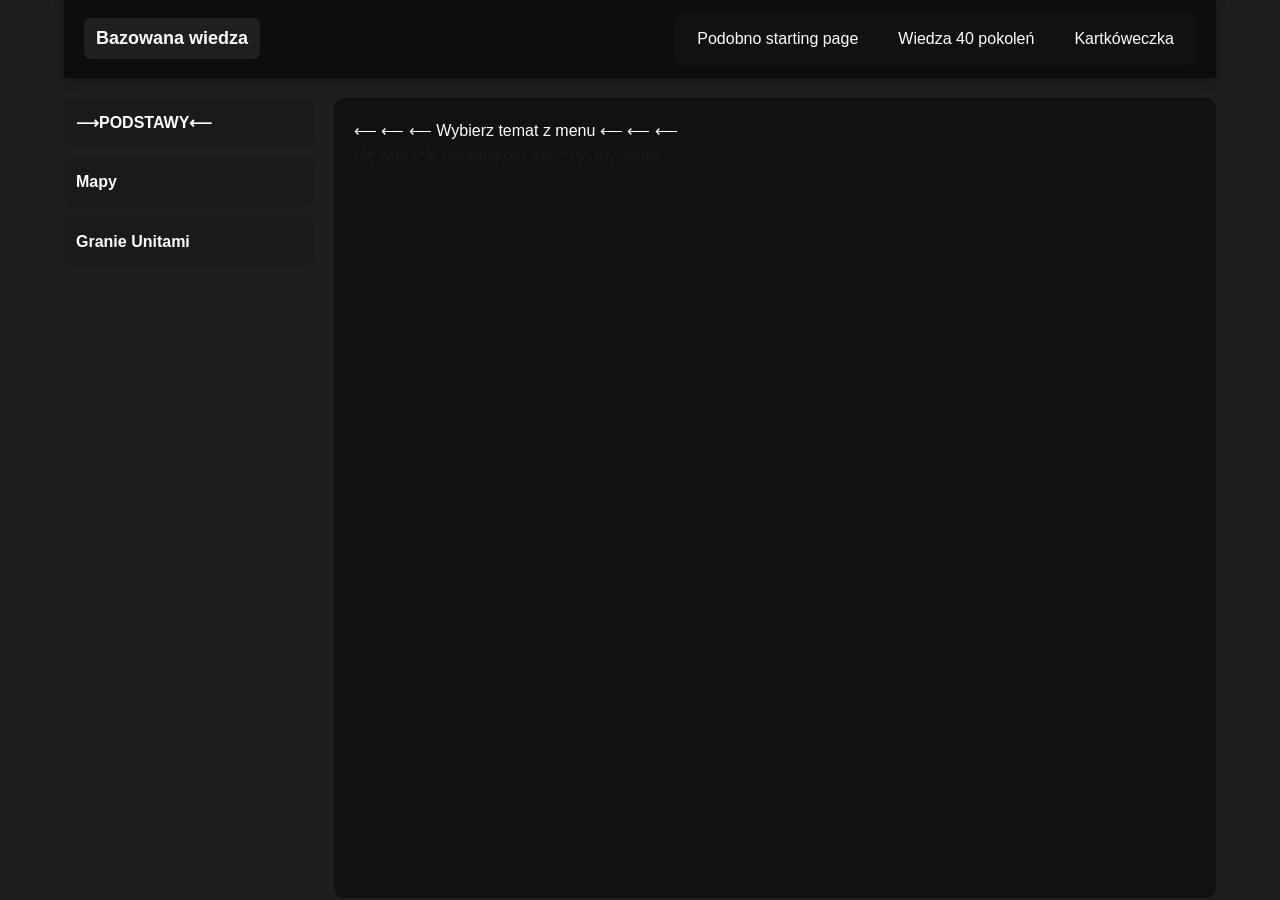
<file: knowledgeBase.html>
<!DOCTYPE html>
<html lang="pl">
<head>
  <meta charset="UTF-8" />
  <title>Baza wiedzy</title>

  <link rel="stylesheet" href="style-optimized.css">



</head>

<body>

<div class="kb-layout">

  <div class="kb-menu">

    <!-- PODSTAWY -->
    <div class="kb-item" onclick="toggle(this)">
      <div class="kb-item-title">⟶PODSTAWY⟵</div>

      <div class="kb-links">
        <div class="kb-link" onclick="loadContent(event, 'resp')">
          Resp w ataku
        </div>

        <div class="kb-link" onclick="loadContent(event, 'treby')">
          Treby
        </div>
      </div>
    </div>

    <!-- UNITY -->
    <div class="kb-item" onclick="toggle(this)">
      <div class="kb-item-title">Mapy</div>

      <div class="kb-links">
        <div class="kb-link" onclick="loadContent(event, 'mapy')">
          placeholder
        </div>
      </div>
    </div>

    <!-- SYSTEM LOAD + SCROLL -->
    <div class="kb-item" onclick="toggle(this)">
      <div class="kb-item-title">Granie Unitami</div>

      <div class="kb-links">

        <div class="kb-link"
             onclick="loadAndScroll(event, 'unity', 'sekcja1')">
          placeholder
        </div>

        <div class="kb-link"
             onclick="loadAndScroll(event, 'unity', 'sekcja2')">
          placeholder
        </div>

        <div class="kb-link"
             onclick="loadAndScroll(event, 'unity', 'sekcja3')">
          placeholder
        </div>

      </div>
    </div>

  </div>

  <div class="kb-content" id="kbContent">
    <p>⟵ ⟵ ⟵ Wybierz temat z menu ⟵ ⟵ ⟵</p>
    <p style="color:#1a1a1a ;">nie wierzcie poradnikom włączcie myślenie </p>
  </div>

</div>
  <script src="navbar.js"></script>
<script src="knowledgeBase.js"></script>
<script>
  renderNavbar("Bazowana wiedza");
</script>
</body>
</html>
</file>
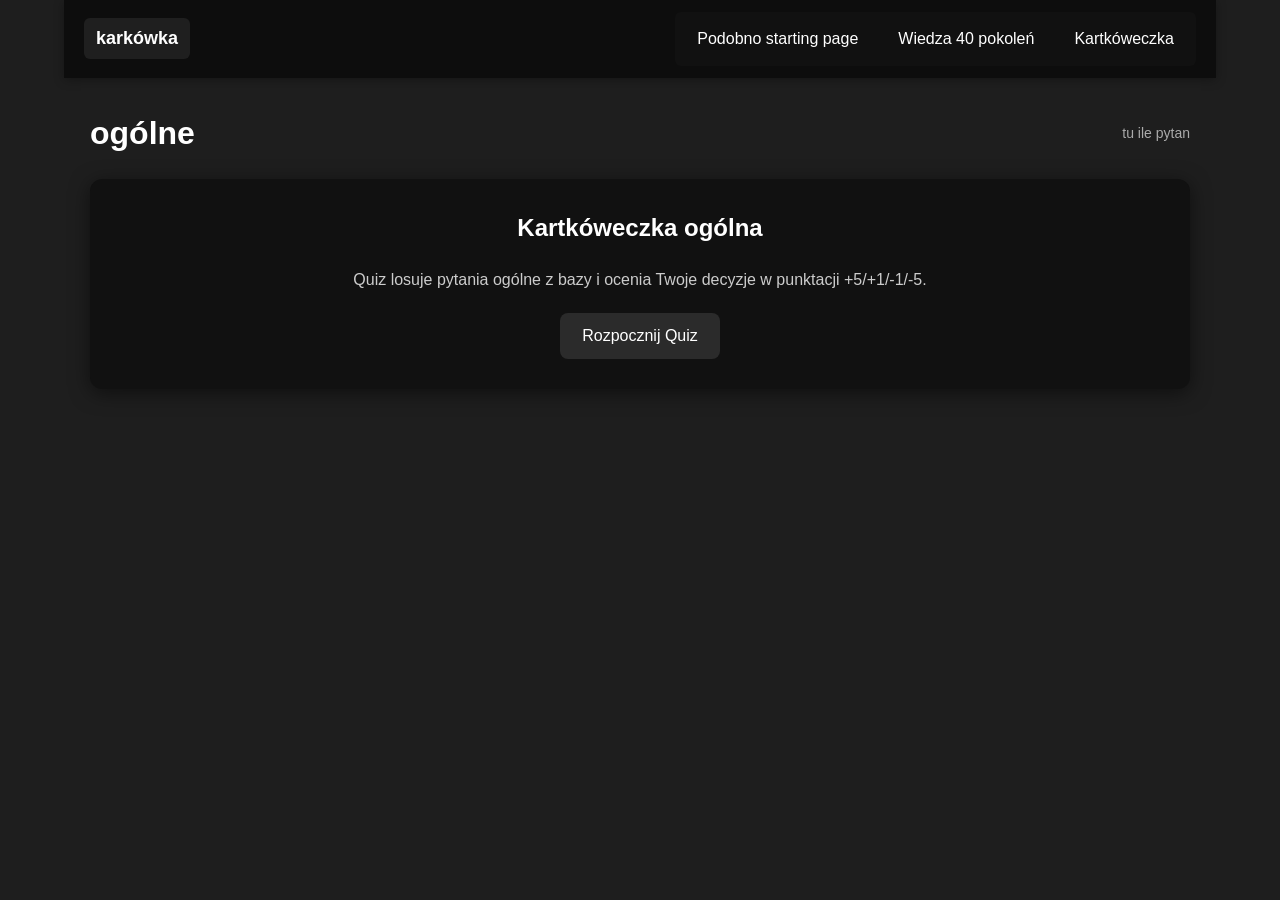
<file: testc-optimized.html>
<!DOCTYPE html>
<html lang="pl">
<head>
  <meta charset="UTF-8">
  <meta name="viewport" content="width=device-width, initial-scale=1.0">
  <meta name="description" content="TestC - Quiz taktyczny do oceny umiejętności podejmowania decyzji">
  <title>TestC </title>

  <!-- Styles -->
  <link rel="stylesheet" href="style-optimized.css">

  <!-- Scripts -->
  <script src="questions.js" defer></script>
  <script src="templates.js" defer></script>
  <script src="navbar.js" defer></script>
  <script src="testc-optimized.js"></script>
</head>
<body>

  <!-- Navigation Container -->
  <div id="navbar-container"></div>

  <!-- Main Quiz Container -->
  <div class="quiz-wrapper">

    <!-- Quiz Header -->
    <div class="quiz-header">
      <h1>ogólne</h1>
      <div id="progress">tu ile pytan</div>
    </div>

    <!-- Quiz Content Box -->
    <div class="quiz-box" id="quiz-box">

      <!-- Start Screen -->
      <div id="start-screen">
        <h2>Kartkóweczka ogólna</h2>
        <p class="quiz-description">
          Quiz losuje pytania ogólne z bazy i ocenia Twoje decyzje w punktacji +5/+1/-1/-5.
        </p>
        <button id="start-btn" class="main-btn">
          Rozpocznij Quiz
        </button>
      </div>

      <!-- Quiz Screen -->
      <div id="quiz-screen" style="display:none;">
        <div id="media-container"></div>
        <h2 id="question-text">Ładowanie pytania...</h2>
        <div id="answers-container"></div>
      </div>

    </div>

  </div>

</body>
</html>
</file>
<file: style-optimized.css>
/* ========================================
   GLOBAL STYLES
   ======================================== */

* {
  box-sizing: border-box;
  margin: 0;
  padding: 0;
}

body {
  font-family: -apple-system, BlinkMacSystemFont, 'Segoe UI', Arial, sans-serif;
  max-width: 90%;
  margin: 0 auto;
  text-align: center;
  background-color: #1e1e1e;
  color: #ffffff;
  line-height: 1.6;
}

/* ========================================
   HEADER & NAVIGATION
   ======================================== */

.top-header {
  display: flex;
  justify-content: space-between;
  align-items: center;
  background: #0d0d0d;
  padding: 12px 20px;
  position: sticky;
  top: 0;
  z-index: 1000;
  box-shadow: 0 2px 10px rgba(0, 0, 0, 0.3);
}

.page-title {
  font-size: 18px;
  font-weight: bold;
  color: #ffffff;
  padding: 6px 12px;
  background: #1f1f1f;
  border-radius: 6px;
}

.navbar {
  display: flex;
  gap: 20px;
  background: #111111;
  padding: 8px 12px;
  border-radius: 6px;
}

.navbar a {
  color: #ffffff;
  text-decoration: none;
  padding: 6px 10px;
  border-radius: 6px;
  transition: background 0.2s ease;
}

.navbar a:hover {
  background: #333333;
}
/*
strona startowa

*/

    .hero-container {
      max-width: 900px;
      margin: 10px auto;
      padding: 10px;
    }

    .main-video-wrapper {
      margin-bottom: 40px;
    }

    /* Kontener na duże przyciski */
    .entry-options {
      display: flex;
      gap: 20px;
      justify-content: center;
      margin-top: 30px;
    }

    /* Styl dla dużych przycisków typu "kafelek" */
    .big-choice-btn {
      flex: 1;
      max-width: 450px;
      padding: 40px 20px;
      font-size: 20px;
      font-weight: bold;
      text-transform: uppercase;
      letter-spacing: 1px;
      display: flex;
      flex-direction: column;
      align-items: center;
      gap: 15px;
      text-decoration: none;
      background: #111111;
      border: 2px solid #333333;
      color: #ffffff;
      border-radius: 12px;
      transition: all 0.3s ease;
    }

    .big-choice-btn:hover {
      background: #1f1f1f;
      border-color: #4da3ff; /* Niebieski akcent przy hoverze */
      transform: translateY(-5px);
      box-shadow: 0 10px 20px rgba(0, 0, 0, 0.4);
    }

    .btn-icon {
      font-size: 40px;
    }

    /* Responsywność dla telefonów */
    @media (max-width: 600px) {
      .entry-options {
        flex-direction: column;
        align-items: center;
      }
      .big-choice-btn {
        width: 100%;
      }
    }
    .btn-icon-video {
  width: 100px;
  height: 100px;
  object-fit: cover; 
  border-radius: 12px; 
  margin-bottom: 10px;
  pointer-events: none; 
}
.btn-icon-image {
  width: 100px;
  height: 100px;
  object-fit: cover; 
  border-radius: 12px; 
  margin-bottom: 10px;
  pointer-events: none; 
}

/* ========================================
   QUIZ LAYOUT
   ======================================== */

.quiz-wrapper {
  max-width: 1100px;
  margin: 30px auto;
}

.quiz-header {
  display: flex;
  justify-content: space-between;
  align-items: center;
  margin-bottom: 20px;
}

.quiz-header h1 {
  margin: 0;
}

#progress {
  color: #aaaaaa;
  font-size: 14px;
}

.quiz-box {
  background: #111111;
  border-radius: 12px;
  padding: 30px;
  box-shadow: 0 4px 20px rgba(0, 0, 0, 0.5);
}

.quiz-description {
  color: #cccccc;
  margin: 20px 0;
  font-size: 16px;
}

/* ========================================
   MEDIA DISPLAY
   ======================================== */

#media-container {
  margin-bottom: 25px;
  text-align: center;
}

#media-container iframe,
iframe {
  width: 100%;
  max-width: 900px;
  aspect-ratio: 16 / 9;
  border: none;
  border-radius: 10px;
  display: block;
  margin: 0 auto;
}

.quiz-image {
  max-width: 100%;
  height: auto;
  border-radius: 10px;
  box-shadow: 0 2px 10px rgba(0, 0, 0, 0.3);
}

/* ========================================
   ANSWERS & BUTTONS
   ======================================== */

#answers-container {
  display: flex;
  flex-direction: column;
  gap: 12px;
  margin-top: 20px;
}

.answer-btn {
  background: #1f1f1f;
  border: 1px solid #333333;
  color: #ffffff;
  padding: 16px;
  border-radius: 8px;
  cursor: pointer;
  transition: all 0.2s ease;
  font-size: 16px;
  text-align: left;
  position: relative;
}

.answer-btn:hover:not(:disabled) {
  background: #2b2b2b;
  transform: translateY(-2px);
  box-shadow: 0 4px 12px rgba(0, 0, 0, 0.3);
}

.answer-btn:disabled {
  opacity: 0.75;
  cursor: default;
  transform: none;
}

.answer-label {
  display: inline-block;
  max-width: calc(100% - 80px);
}

.answer-points {
  float: right;
  font-size: 14px;
  opacity: 0.9;
  font-weight: bold;
}

/* Answer reveal states */
.revealed-answer {
  background: #161616;
  border: 1px solid #2a2a2a;
}

.hover-positive:hover:not(:disabled) {
  background: #1b5e20;
}

.hover-neutral:hover:not(:disabled) {
  background: #827717;
}

.hover-warning:hover:not(:disabled) {
  background: #e65100;
}

.hover-negative:hover:not(:disabled) {
  background: #b71c1c;
}

/* Score-based colors */
.positive {
  background: #1b5e20;
  border-color: #2e7d32;
}

.neutral {
  background: #827717;
  border-color: #9e9d24;
}

.warning {
  background: #e65100;
  border-color: #f57c00;
}

.negative {
  background: #b71c1c;
  border-color: #c62828;
}

/* ========================================
   FEEDBACK BOX
   ======================================== */

.feedback-box {
  margin-top: 25px;
  background: #1a1a1a;
  border-radius: 10px;
  padding: 20px;
  display: flex;
  flex-direction: column;
  gap: 15px;
  border: 1px solid #2a2a2a;
}

.feedback-points {
  display: inline-block;
  padding: 10px 14px;
  border-radius: 8px;
  width: fit-content;
  font-size: 18px;
  font-weight: bold;
}

.feedback-explanation {
  color: #cccccc;
  line-height: 1.6;
  text-align: left;
}

/* ========================================
   MAIN BUTTONS
   ======================================== */

.main-btn,
button.main-btn {
  background: #2b2b2b;
  color: #ffffff;
  border: none;
  padding: 14px 22px;
  border-radius: 8px;
  cursor: pointer;
  font-size: 16px;
  transition: all 0.2s ease;
  font-weight: 500;
}

.main-btn:hover {
  background: #3a3a3a;
  transform: translateY(-2px);
  box-shadow: 0 4px 12px rgba(0, 0, 0, 0.3);
}

.next-btn {
  margin-top: 10px;
}

/* ========================================
   RESULTS SCREEN
   ======================================== */

.score-box {
  font-size: 28px;
  font-weight: bold;
  margin: 20px 0 30px;
  padding: 20px;
  background: #1a1a1a;
  border-radius: 10px;
  border: 2px solid #333333;
}

.results-list {
  display: flex;
  flex-direction: column;
  gap: 20px;
  margin-top: 30px;
}

.result-item {
  background: #1a1a1a;
  padding: 20px;
  border-radius: 10px;
  border: 1px solid #2a2a2a;
}

.result-question-block {
  display: flex;
  align-items: center;
  justify-content: space-between;
  gap: 20px;
  margin-bottom: 16px;
}

.result-question {
  flex: 1;
  font-size: 20px;
  line-height: 1.4;
  text-align: left;
  font-weight: 500;
}

.result-media-preview {
  flex-shrink: 0;
  margin-left: auto;
}

.summary-media {
  width: 320px;
  height: 240px;
  object-fit: cover;
  border-radius: 8px;
  border: 1px solid #2a2a2a;
}

.summary-video-preview {
  width: 320px;
  height: 240px;
  border-radius: 8px;
  border: none;
}

.result-answer {
  padding: 8px 12px;
  border-radius: 6px;
  display: inline-block;
  margin-bottom: 10px;
  font-weight: 500;
  text-align: left;
}

.result-explanation {
  color: #aaaaaa;
  text-align: left;
  margin-bottom: 10px;
}

.best-answer-box {
  margin-top: 18px;
  padding: 15px;
  border-radius: 8px;
  background: #141414;
  border: 1px solid #2a2a2a;
}

.best-answer-title {
  margin-bottom: 10px;
  color: #aaaaaa;
  font-size: 14px;
  text-transform: uppercase;
  letter-spacing: 1px;
  text-align: left;
}

/* ========================================
   CATEGORY PERFORMANCE CHART
   ======================================== */

.summary-chart-section {
  margin: 35px 0;
  padding: 25px;
  background: #171717;
  border-radius: 12px;
  border: 1px solid #2a2a2a;
}

.category-performance-title {
  font-size: 22px;
  margin-bottom: 25px;
  text-align: left;
  font-weight: 600;
}

.category-bars {
  display: flex;
  flex-direction: column;
  gap: 18px;
}

.category-row {
  display: grid;
  grid-template-columns: 180px 1fr 100px;
  align-items: center;
  gap: 20px;
}

.category-name {
  font-size: 15px;
  color: #dddddd;
  text-align: left;
}

.stacked-bar {
  display: flex;
  overflow: hidden;
  height: 22px;
  border-radius: 999px;
  background: #222222;
}

.bar-positive {
  background: #1b5e20;
}

.bar-neutral {
  background: #827717;
}

.bar-warning {
  background: #e65100;
}

.bar-negative {
  background: #b71c1c;
}

.category-score {
  font-size: 14px;
  color: #aaaaaa;
  text-align: right;
}

/* ========================================
   KNOWLEDGE BASE (if needed)
   ======================================== */

.kb-layout {
  display: flex;
  margin-top: 20px;
  gap: 20px;
  height: 75vh;
  align-items: stretch;
}

.kb-menu {
  width: 250px;
  min-height: 99%;
  text-align: left;
}

.kb-item {
  background: #1a1a1a;
  padding: 12px;
  margin-bottom: 10px;
  border-radius: 8px;
  cursor: pointer;
  transition: background 0.2s ease;
}

.kb-item:hover {
  background: #222222;
}

.kb-item-title {
  font-weight: bold;
}

.kb-links {
  display: none;
  margin-top: 10px;
}

.kb-item.active .kb-links {
  display: block;
}

.kb-link {
  display: block;
  padding: 6px;
  margin-top: 5px;
  color: #4da3ff;
  cursor: pointer;
  border-radius: 5px;
  transition: background 0.2s ease;
}

.kb-link:hover {
  background: #222222;
}

.kb-link.active {
  background: #2b2b2b;
  border-left: 3px solid #4da3ff;
}

.kb-content {
  flex: 1;
  background: #111111;
  padding: 20px;
  border-radius: 10px;
  text-align: left;
  min-height: 800px;
  overflow-y: auto;
  box-sizing: border-box;
  
  /* Hide scrollbar */
  scrollbar-width: none;
  -ms-overflow-style: none;
}

.kb-content::-webkit-scrollbar {
  display: none;
}

.kb-article {
  display: flex;
  flex-direction: column;
  gap: 25px;
}

.kb-row {
  display: flex;
  align-items: center;
  gap: 20px;
}

.kb-image img {
  border-radius: 8px;
}

.kb-image {
  flex-shrink: 0;
}

.kb-text {
  flex: 1;
}

.kb-text .big-text {
  font-size: 40px;
  text-align: center;
}

.kb-text .small-text {
  font-size: 20px;
  text-align: center;
}

.kb-text .mid-text {
  font-size: 30px;
  text-align: center;
}

.kb-warning .mid-text {
  font-size: 25px;
  text-align: center;
}

.kb-section {
  background: #1a1a1a;
  padding: 15px;
  border-radius: 8px;
}

.kb-warning {
  display: flex;
  align-items: center;
  justify-content: space-between;
  gap: 30px;
  background: #1a1a1a;
  padding: 5px;
  margin: 10px 0;
  border-radius: 12px;
  overflow: hidden;
}

.side-images {
  display: flex;
  flex-direction: column;
  gap: 15px;
  flex-shrink: 0;
}

.corner-img {
  width: 60px;
}

/* ========================================
   RESPONSIVE DESIGN
   ======================================== */

@media (max-width: 768px) {
  body {
    max-width: 95%;
  }
  
  .quiz-wrapper {
    margin: 15px auto;
  }
  
  .quiz-box {
    padding: 20px;
  }
  
  .category-row {
    grid-template-columns: 120px 1fr 80px;
    gap: 10px;
  }
  
  .result-question-block {
    flex-direction: column;
  }
  
  .result-media-preview {
    margin-left: 0;
    width: 100%;
  }
  
  .summary-media,
  .summary-video-preview {
    width: 100%;
    height: auto;
  }
  
  .kb-layout {
    flex-direction: column;
    height: auto;
  }
  
  .kb-menu {
    width: 100%;
  }
}

/* ========================================
   UTILITIES
   ======================================== */

.text-left {
  text-align: left;
}

.text-center {
  text-align: center;
}

.text-right {
  text-align: right;
}

.hidden {
  display: none !important;
}

.visible {
  display: block !important;
}
</file>
